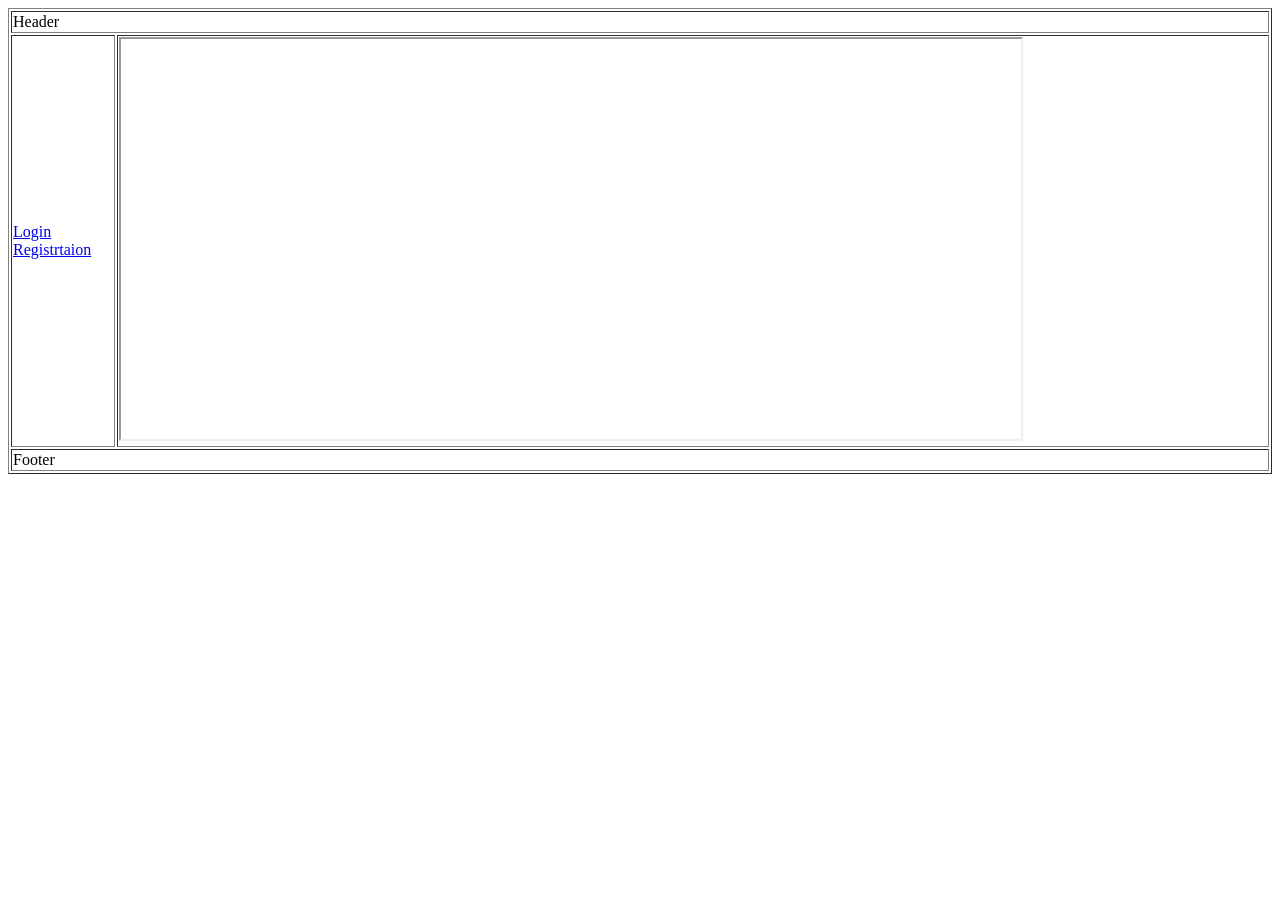
<file: index.html>
<!DOCTYPE html>
<html lang="en">
<head>
    <meta charset="UTF-8">
    <meta name="viewport" content="width=device-width, initial-scale=1.0">
    <title>Document</title>
</head>
<body>
    <table border="1" width="100%">
    <tbody>
        <tr><td colspan = "2">Header</td></tr>
        <tr>
            <td>
                <a href="login.html" target="myframe">Login</a>
                <br>
                <a href="registration.html">Registrtaion</a>
            </td>
            <td>
                <iframe name="myframe" height="400" width="900" src="https://c4.wallpaperflare.com/wallpaper/297/22/531/lake-blue-moonlight-moon-wallpaper-thumb.jpg"></iframe>
            </td>
        </tr>
        <tr><td colspan="2">Footer</td></tr>

    </tbody>

    </table>
  
</body>
</html>
</file>
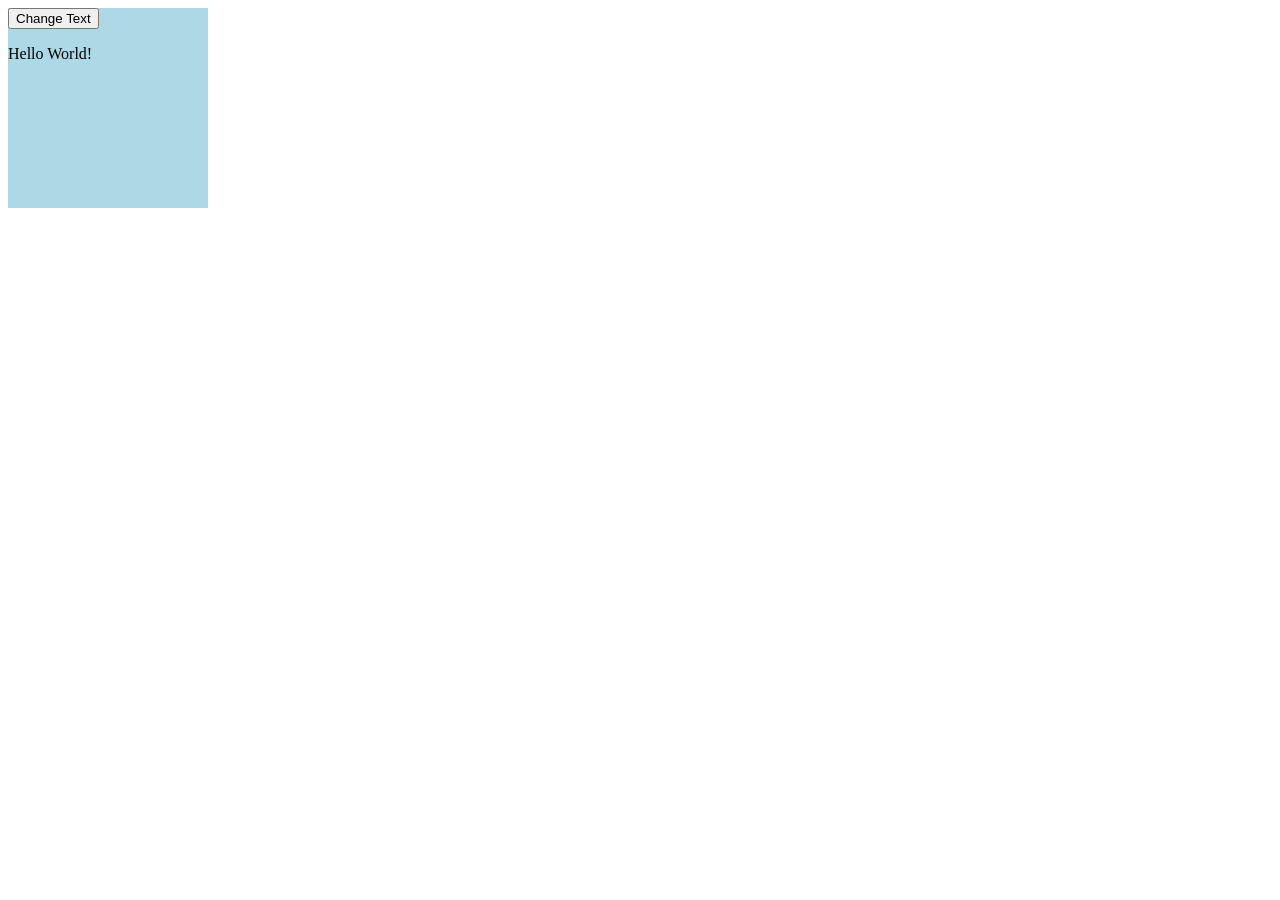
<file: evantprac.html>
<!DOCTYPE html>
<html lang="en">

<head>
  <meta charset="UTF-8">
  <meta name="viewport" content="width=device-width, initial-scale=1.0">
  <title>JS</title>
</head>


<body>

  <script>

       let div = document.createElement("div");
    div.id = "parent";
    div.style.backgroundColor = "lightblue";
    div.style.width = "200px";
    div.style.height = "200px";

    let button = document.createElement("button");
    button.innerText = "Change Text";
    button.id = "btn";
    

    let para = document.createElement("p");
    para.innerText = "Hello World!";
    para.id = "para";

    div.appendChild(button);
    div.appendChild(para);
    document.body.appendChild(div);


    document.getElementById("btn").onclick = function () {
      document.getElementById("para").innerText = "Wow";
    }
    document.getElementById("btn").addEventListener("click", function () {
      document.getElementById("para").innerText = "red";
      document.getElementById("para").style.color = "red";
    })



  </script>
</body>

</html>
</file>
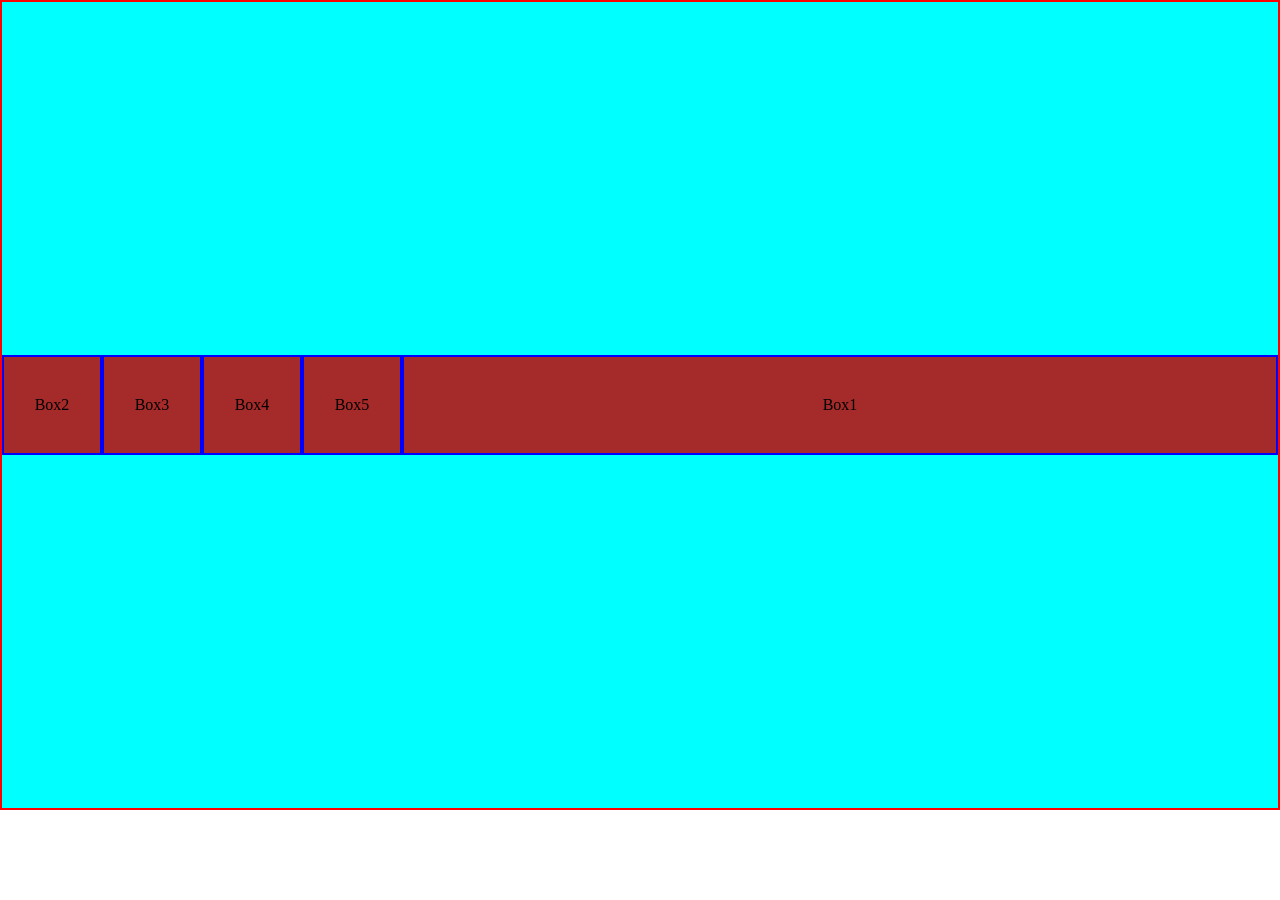
<file: flexpractice.html>
<!DOCTYPE html>
<html lang="en">
<head>
    <meta charset="UTF-8">
    <meta name="viewport" content="width=device-width, initial-scale=1.0">
    <title>Flexbox</title>
</head>
<style>
    *{
        box-sizing:border-box;
        margin:0;
        padding:0;
    }
    .parent{
        border: 2px solid red;
        height:90vh;
        display:flex;
        flex-direction: row;
        justify-content: center;
        align-items: center;
        flex-wrap: wrap;
        background-color: aqua;
    }
    .Box{
        border: 2px solid blue;
        width:100px;
        height:100px;
        background-color: brown;
        align-content: center;
        text-align: center;
    }
    #Box1{
        order: 2;
        flex-grow: 1;
    }

</style>
<body>
    <div class="parent">
        <div class ="Box" id="Box1">Box1</div>
        <div class ="Box" id="Box2">Box2</div>
        <div class ="Box" id="Box3">Box3</div>
        <div class ="Box" id="Box4">Box4</div>
        <div class ="Box" id="Box5">Box5</div>
      
    </div>
</body>
</html>
</file>
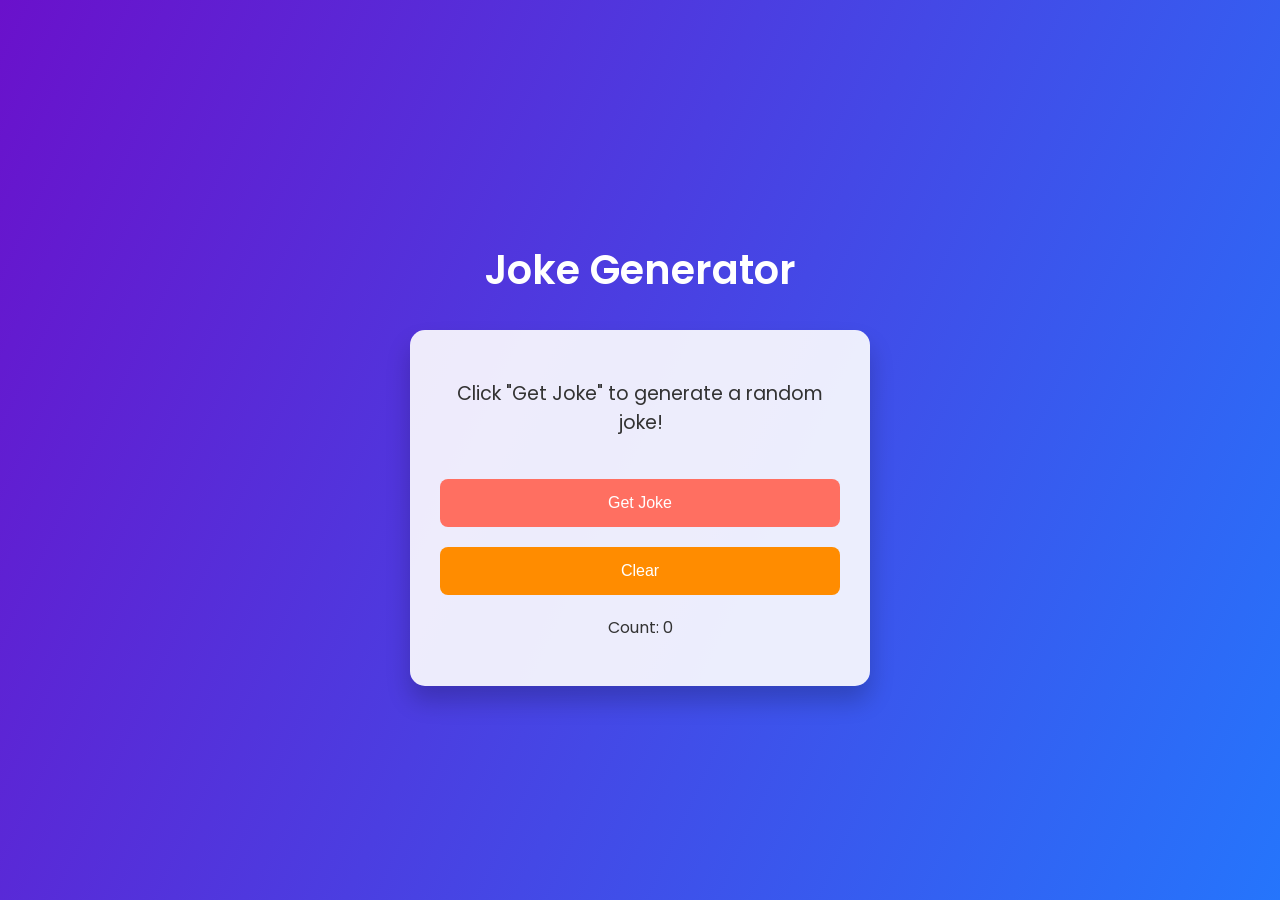
<file: jokegenerator.html>
<!DOCTYPE html>
<html lang="en">
<head>
    <meta charset="UTF-8">
    <meta name="viewport" content="width=device-width, initial-scale=1.0">
    <title>Joke Generator</title>
    <link href="https://fonts.googleapis.com/css2?family=Poppins:wght@300;400;600&display=swap" rel="stylesheet">
    <style>
        body {
            font-family: 'Poppins', sans-serif;
            display: flex;
            justify-content: center;
            align-items: center;
            flex-direction: column;
            height: 100vh;
            margin: 0;
            background: linear-gradient(115deg, #6A11CB, #2575FC);
            color: white;
        }
        h1 {
            font-size: 2.5rem;
            font-weight: 600;
            margin-bottom: 30px;
            color: white;
        }
        .joke-container {
            background-color: rgba(255, 255, 255, 0.9);
            padding: 30px;
            border-radius: 15px;
            box-shadow: 0 15px 25px rgba(0, 0, 0, 0.2);
            width: 80%;
            max-width: 400px;
            text-align: center;
            transition: transform 0.3s ease-in-out;
        }
        .joke-container:hover {
            transform: translateY(-10px);
        }
        .btn-joke, .btn-clear {
            padding: 15px;
            background-color: #FF6F61;
            color: white;
            border: none;
            border-radius: 8px;
            font-size: 1rem;
            width: 100%;
            margin-top: 20px;
            cursor: pointer;
            transition: background-color 0.3s;
        }
        .btn-joke:hover {
            background-color: #ff3b2e;
        }
        .btn-clear {
            background-color: #FF8C00;
        }
        .btn-clear:hover {
            background-color: #e67e00;
        }
        .count {
            margin-top: 20px;
            font-size: 1rem;
            color: #333;
        }
        #joke-text {
            font-size: 1.2rem;
            font-weight: 400;
            color: #333;
            margin-bottom: 20px;
            min-height: 60px;
            transition: opacity 0.5s ease;
        }
        .fade-in {
            opacity: 1;
        }
        .fade-out {
            opacity: 0;
        }
    </style>
</head>
<body>

    <h1>Joke Generator</h1>
    <div class="joke-container">
        <p id="joke-text">Click "Get Joke" to generate a random joke!</p>
        <button class="btn-joke" onclick="getJoke()">Get Joke</button>
        <button class="btn-clear" onclick="clearJoke()">Clear</button>
        <div class="count">
            <p id="word-count">Count: 0</p>
        </div>
    </div>

    <script>
        const jokes = [
            "Why don't skeletons fight each other? They don't have the guts.",
            "What do you call fake spaghetti? An impasta.",
            "Why don't eggs tell jokes? They might crack up.",
            "How does a penguin build its house? Igloos it together.",
            "I told my wife she was drawing her eyebrows too high. She looked surprised."
        ];

        function getJoke() {
            const randomIndex = Math.floor(Math.random() * jokes.length);
            const joke = jokes[randomIndex];
           
            const jokeText = document.getElementById("joke-text");
            jokeText.classList.add("fade-out");

            setTimeout(() => {
                jokeText.innerText = joke;
                const wordCount = joke.split(' ').length;
                document.getElementById("word-count").innerText = "Word Count: " + wordCount;
                jokeText.classList.remove("fade-out");
                jokeText.classList.add("fade-in");
            }, 300);
        }

        function clearJoke() {
            const jokeText = document.getElementById("joke-text");
            jokeText.classList.add("fade-out");
            document.getElementById("word-count").innerText = "Count: 0";
            setTimeout(() => {
                jokeText.innerText = "Click 'Get Joke' to generate a random joke!";
                jokeText.classList.remove("fade-out");
                jokeText.classList.add("fade-in");
            }, 300);
        }
    </script>

</body>
</html>
</file>
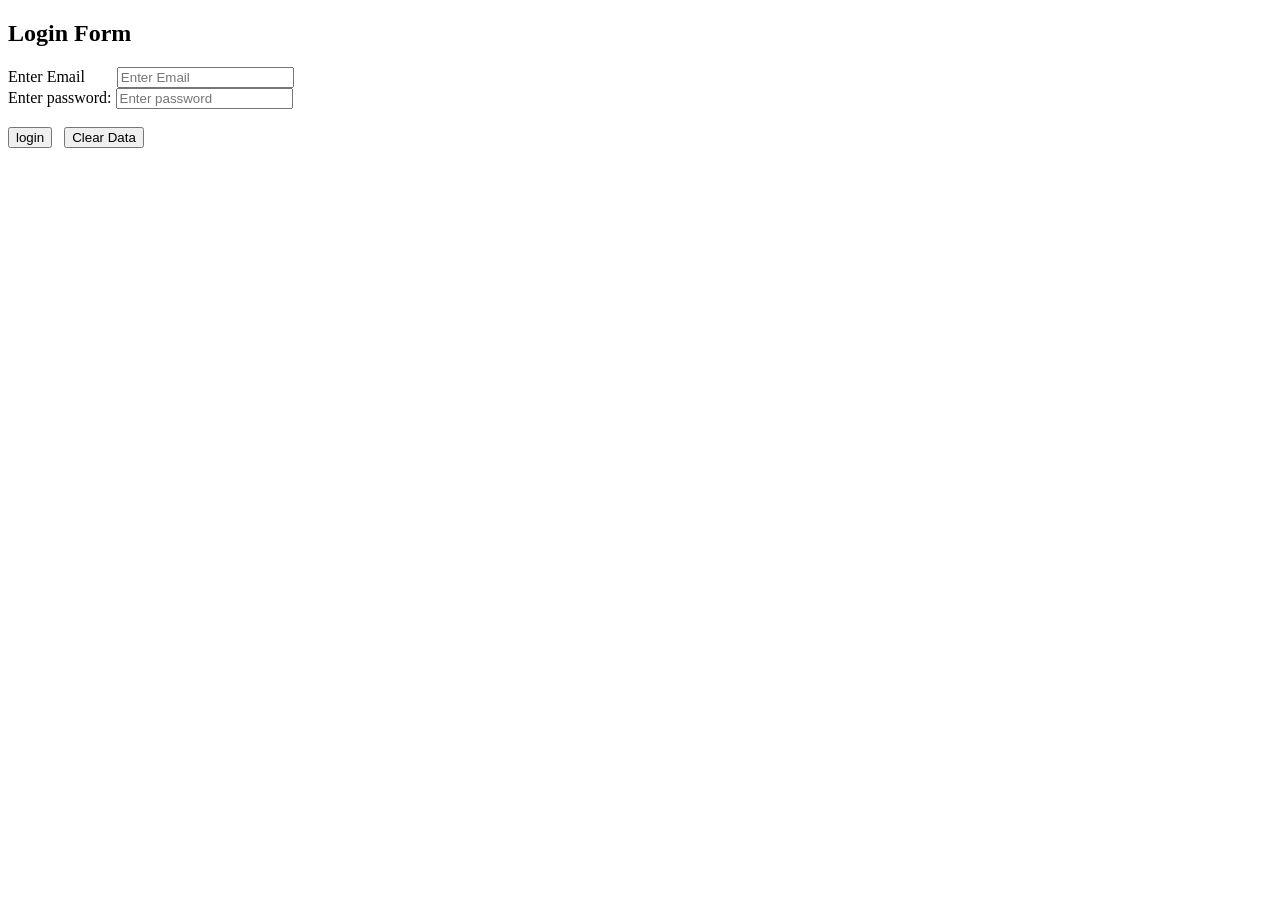
<file: login.html>
<!DOCTYPE html>
<html lang="en">
<head>
    <meta charset="UTF-8">
    <meta name="viewport" content="width=device-width, initial-scale=1.0">
    <title>Document</title>
</head>
<body>
    <h2>Login Form</h2>
    <form>
        <label>Enter Email</label>&nbsp;&nbsp;&nbsp;&nbsp;&nbsp;&nbsp;&nbsp;
        <input type="email" name="email" placeholder="Enter Email" required>
        <br>
        <label>Enter password:</label>
        <input type="password" name="pass" placeholder="Enter password" required>
        <br><br>
        <input type="submit" name="btn" value="login">
        &nbsp;
        <input type="reset" value="Clear Data">
    </form>
</body>
</html>
</file>
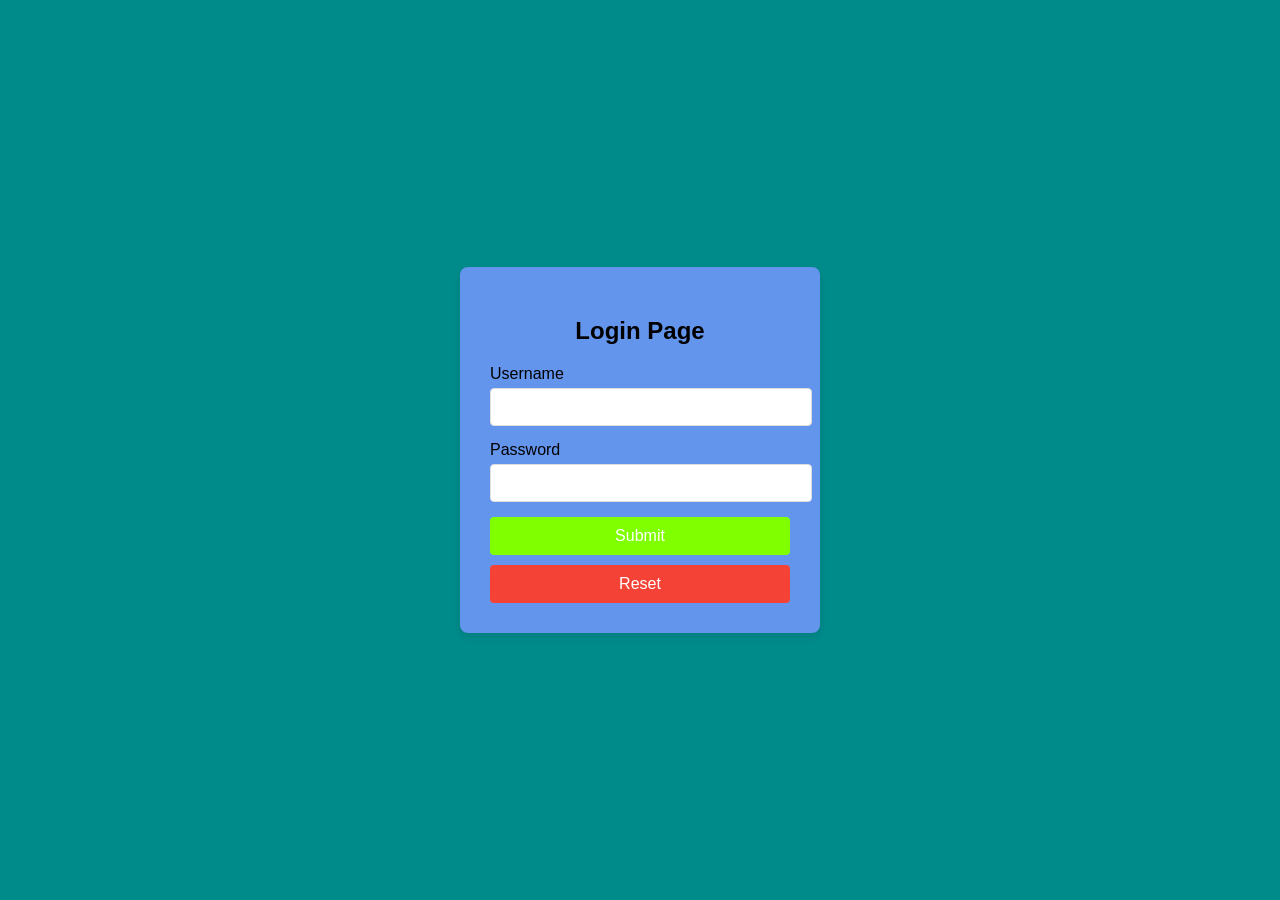
<file: test.html>
<!DOCTYPE html>
<html lang="en">
<head>
    <meta charset="UTF-8">
    <meta name="viewport" content="width=device-width, initial-scale=1.0">
    <title>Login Page</title>
    <style>
        body {
            font-family: Arial, sans-serif;
            display: flex;
            justify-content: center;
            align-items: center;
            height: 100vh;
            margin: 0;
            background-color:darkcyan;
        }
        .login-container {
            background-color:cornflowerblue;
            padding: 30px;
            border-radius: 8px;
            box-shadow: 0 4px 8px rgba(0, 0, 0, 0.1);
            width: 300px;
        }
        .login-container h2 {
            text-align: center;
            margin-bottom: 20px;
        }
        .input-group {
            margin-bottom: 15px;
        }
        .input-group label {
            display: block;
            margin-bottom: 5px;
        }
        .input-group input {
            width: 100%;
            padding: 10px;
            font-size: 14px;
            border: 1px solid #ddd;
            border-radius: 4px;
        }
        .btn {
            width: 100%;
            padding: 10px;
            background-color:chartreuse;
            color: white;
            border: none;
            border-radius: 4px;
            font-size: 16px;
        }
        .btn-reset {
            background-color: #f44336;
            margin-top: 10px;
        }
        .btn:hover {
            cursor: pointer;
        }
    </style>
</head>
<body>

    <div class="login-container">
        <h2>Login Page</h2>
        <form action="jokeGenerator.html" method="GET">
            <div class="input-group">
                <label for="username">Username</label>
                <input type="text" id="username" name="username" required>
            </div>
            <div class="input-group">
                <label for="password">Password</label>
                <input type="password" id="password" name="password" required>
            </div>
            <button type="submit" class="btn">Submit</button>
            <button type="reset" class="btn btn-reset">Reset</button>
        </form>
    </div>

</body>
</html>
</file>
